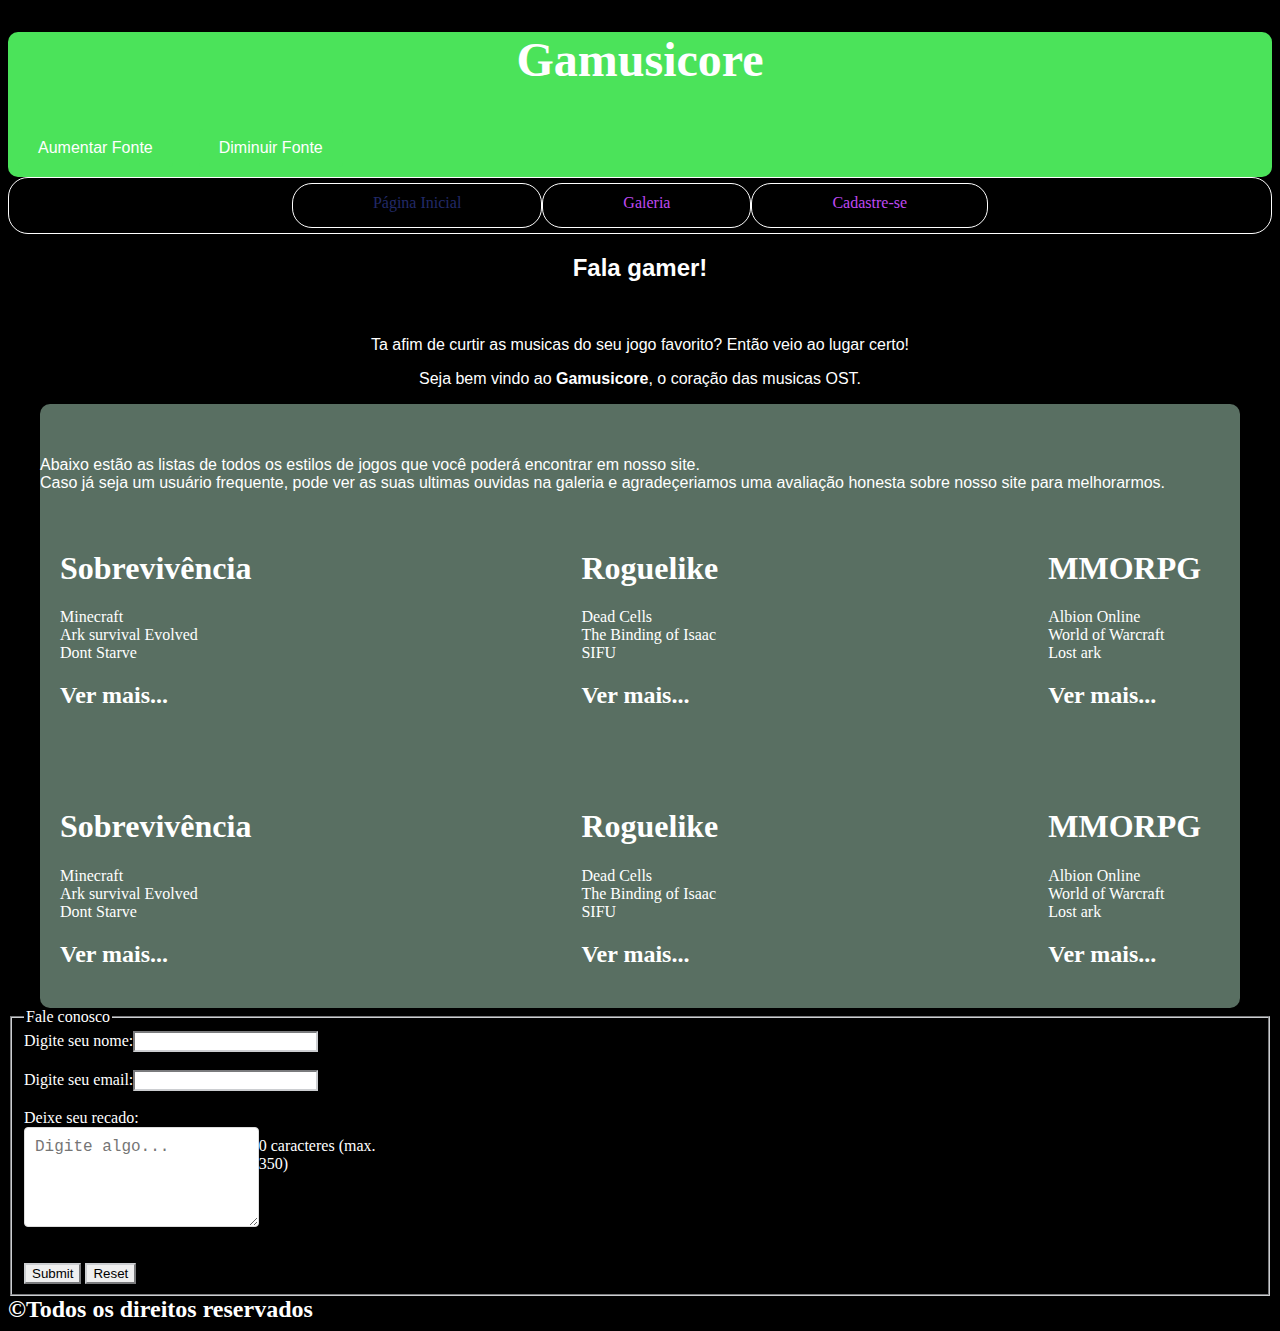
<file: Gamemusicore site/index.html>
<!DOCTYPE html>
<html lang="pt-br">

<head>
  <meta charset="UTF-8">
  <meta name="viewport" content="width=device-width, initial-scale=1.0">
  <title>GmusiCore</title>
  <link rel="stylesheet" href="css/style.css" />
  <link rel="icon" type="image/x-icon" href="images/Favicon.ico" />

</head>
<body>
  <header>
    <div id="texto">
      <h1>Gamusicore</h1>
      <div>
        <button id="increase-font">Aumentar Fonte</button>
        <button id="decrease-font">Diminuir Fonte</button>
      </div>
    </div>
  </header>
  
  <nav class="pesquisa">
    <a href="index.html" class="pesquisa" id="current">
      <li class="butao">
        Página Inicial
      </li>
    </a>
    <br/>
    <a href="./galeria.html" class="pesquisa" rel="next">
      <li class="butao">
        Galeria
      </li>
    </a>
    <br />
    <a href="./avaliação.html" class="pesquisa">
      <li class="butao">
        Cadastre-se
      </li>
    </a>
  </nav>
  <h2 style="color: #ffffff; font-family: Arial; text-align: center;">Fala gamer!</h2><br/>
  <p>Ta afim de curtir as musicas do seu jogo favorito?
    Então veio ao lugar certo!
  </p>
  <p>
    Seja bem vindo ao <strong>Gamusicore</strong>, o coração das musicas OST.
  </p>
  <main>
    <br />
    <br />
    <p style="text-align: left;"> Abaixo estão as listas de todos os estilos de jogos que você poderá encontrar em nosso
      site.
      <br /> Caso já seja um usuário frequente, pode ver as suas ultimas ouvidas na galeria e agradeçeriamos uma
      avaliação honesta sobre nosso site para melhorarmos.
    </p>
    <div class="container">
      <ul class="list">
        <li>
          <h1>Sobrevivência</h1>
        </li>
        <li>Minecraft</li>
        <li>Ark survival Evolved</li>
        <li>Dont Starve</li>
        <h2>Ver mais...</h2>
      </ul>
      <ul class="list">
        <li>
          <h1>Roguelike</h1>
        </li>
        <li>Dead Cells</li>
        <li>The Binding of Isaac</li>
        <li>SIFU</li>
        <h2>Ver mais...</h2>
      </ul>
      <ul class="list">
        <li>
          <h1>MMORPG</h1>
        </li>
        <li>Albion Online</li>
        <li>World of Warcraft</li>
        <li>Lost ark</li>
        <h2>Ver mais...</h2>
      </ul>
      </ul>
    </div>
    <br />
    <div class="container">
      <ul class="list">
        <li>
          <h1>Sobrevivência</h1>
        </li>
        <li>Minecraft</li>
        <li>Ark survival Evolved</li>
        <li>Dont Starve</li>
        <h2>Ver mais...</h2>
      </ul>
      <ul class="list">
        <li>
          <h1>Roguelike</h1>
        </li>
        <li>Dead Cells</li>
        <li>The Binding of Isaac</li>
        <li>SIFU</li>
        <h2>Ver mais...</h2>
      </ul>
      <ul class="list">
        <li>
          <h1>MMORPG</h1>
        </li>
        <li>Albion Online</li>
        <li>World of Warcraft</li>
        <li>Lost ark</li>
        <h2>Ver mais...</h2>
      </ul>
      </ul>
    </div>
  </main>
  <form>
    <fieldset>
      <legend>
      Fale conosco
      </legend>
      <div id="form">
        <label for="Idnome"> Digite seu nome:</label><input type="text" id="Idnome" />
        <br />
        <br />
        <label for="Idemail"> Digite seu email:</label><input type="email" id="Idemail"/>
        <br />
        <br />
        <label for="textarea"> Deixe seu recado:</label><div class="container">
          <textarea id="textarea" maxlength="350" placeholder="Digite algo..."></textarea>
         <div class="char-count">
           <span id="count">0</span> caracteres (max. 350)
         </div>
         <div id="message" class="message"></div>
      </div>
        <br />
        <br />
        <input type="submit" />
        <input type="reset" />
      </div>

    </fieldset>
    <footer id="texto">
      <strong>
        &copy;Todos os direitos reservados
      </strong>
    </footer>
  </form>
  <script>
    document.addEventListener('DOMContentLoaded', () => {
    const textarea = document.getElementById('textarea');
    const countSpan = document.getElementById('count');
    const messageDiv = document.getElementById('message');
    const maxLength = textarea.maxLength;

    // Função para atualizar o contador de caracteres e a mensagem
    function updateCharacterCount() {
        const charCount = textarea.value.length;
        countSpan.textContent = charCount;

        // Adiciona ou remove a classe 'red' com base no limite de caracteres
        if (charCount >= maxLength) {
            countSpan.classList.add('red');
            messageDiv.textContent = 'Você atingiu o limite máximo de caracteres!';
            messageDiv.style.display = 'block'; // Exibe a mensagem
        } else {
            countSpan.classList.remove('red');
            messageDiv.textContent = '';
            messageDiv.style.display = 'none'; // Oculta a mensagem
        }
    }

    // Adicionar um evento de input ao textarea
    textarea.addEventListener('input', updateCharacterCount);
});
document.addEventListener('DOMContentLoaded', () => {
    const textElement = document.getElementById('text');
    const increaseButton = document.getElementById('increase-font');
    const decreaseButton = document.getElementById('decrease-font');
    
    let fontSize = 16; // Tamanho inicial da fonte em pixels
    const minFontSize = 10; // Tamanho mínimo da fonte em pixels
    const maxFontSize = 40; // Tamanho máximo da fonte em pixels

    function updateFontSize() {
        textElement.style.fontSize = `${fontSize}px`;
    }

    increaseButton.addEventListener('click', () => {
        if (fontSize < maxFontSize) {
            fontSize += 2; // Aumenta o tamanho da fonte em 2 pixels
            updateFontSize();
        }
    });

    decreaseButton.addEventListener('click', () => {
        if (fontSize > minFontSize) {
            fontSize -= 2; // Diminui o tamanho da fonte em 2 pixels
            updateFontSize();
        }
    });

    // Define o tamanho inicial da fonte
    updateFontSize();
});

  </script>
</body>
</html>
</file>
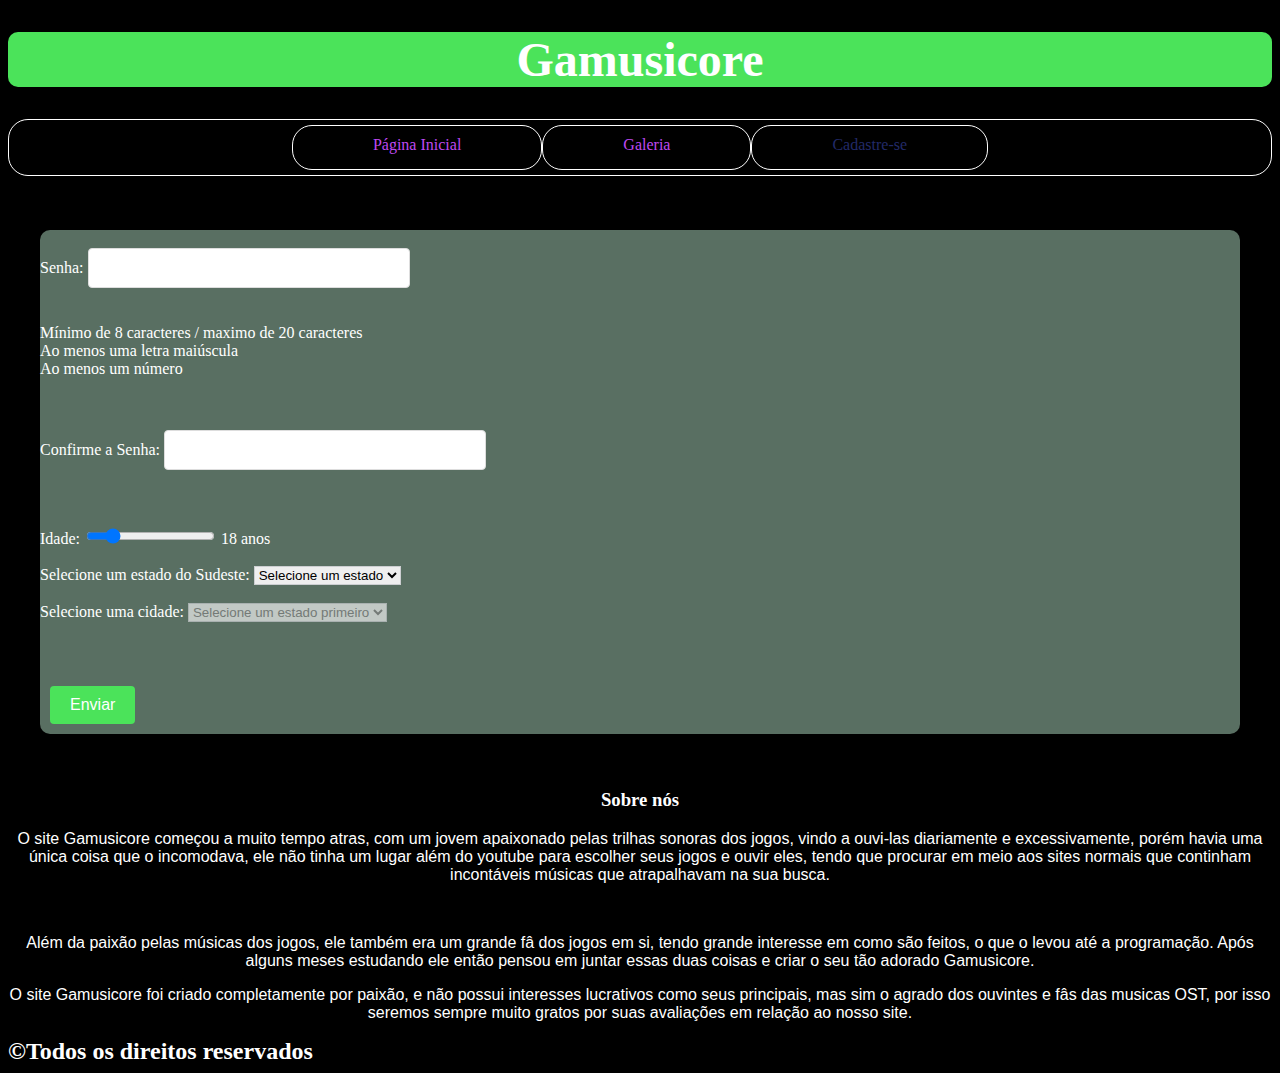
<file: Gamemusicore site/avaliação.html>
<!DOCTYPE html>
<html lang="pt-br">

<head>
  <meta charset="UTF-8">
  <meta name="viewport" content="width=device-width, initial-scale=1.0">
  <title>Formulário Cadastro</title>
  <link rel="icon" type="image/x-icon" href="images/Favicon.ico" />
  <link rel="stylesheet" href="css/style.css">
  <style>
    .error-message {
        color: red;
        font-size: 0.8em;
    }
    .success-message {
        color: green;
        font-size: 0.8em;
    }
</style>
</head>

<body>
  <header>
    <div id="texto">
      <h1>Gamusicore</h1>
    </div>
  </header>
  <nav class="pesquisa">
    <a href="index.html" class="pesquisa">
      <li class="butao">
        Página Inicial
      </li>
    </a>
    <br />
    <a href="./galeria.html" class="pesquisa" rel="prev">
      <li class="butao">
        Galeria
      </li>
    </a>
    <br />
    <a href="./avaliação.html" class="pesquisa" id="current">
      <li class="butao">
        Cadastre-se
      </li>
    </a>
  </nav>
  <br />
  <br />
  <br />
  <main>
    <form id="registrationForm">
      <br/>
      <div>
      <label for="password">Senha:</label>
      <input type="password" id="password" name="password" maxlength="20"/>
    </div>
      <ul id="requirements">
        <li id="min-length">Mínimo de 8 caracteres / maximo de 20 caracteres</li>
        <li id="uppercase">Ao menos uma letra maiúscula</li>
        <li id="number">Ao menos um número</li>
    </ul>
      <br/><br/>
    <div>
      <label for="confirmPassword">Confirme a Senha:</label>
      <input type="password" id="confirmPassword" name="confirmPassword" maxlength="20"/>
    </div>
      <br/><br/>
      <label for="age">Idade:</label>
      <input type="range" id="age" name="age" min="1" max="100" step="1" value="18" />
      <span id="ageValue">18</span> anos
      <br/><br/>
      <label for="state">Selecione um estado do Sudeste:</label>
      <select id="state" name="state" onchange="populateCities()">
        <option value="">Selecione um estado</option>
        <option value="SP">São Paulo</option>
        <option value="RJ">Rio de Janeiro</option>
        <option value="MG">Minas Gerais</option>
        <option value="ES">Espírito Santo</option>
      </select>
      <br/><br/>
      <label for="city">Selecione uma cidade:</label>
      <select id="city" name="city" disabled>
        <option value="">Selecione um estado primeiro</option>
      </select>
      <br/><br/>
      <span id="errorMessage" class="error-message"></span>
      <span id="successMessage" class="success-message"></span>
      <br/><br/>
      <button type="submit">Enviar</button>
    </form>

    <script src="script.js"></script>
  </main>

  <br />
  <br />
  <h3 style="color: #ffffff; text-align: center;">Sobre nós</h3>
  <p>
    O site Gamusicore começou a muito tempo atras, com um jovem apaixonado pelas trilhas sonoras dos jogos, vindo a
    ouvi-las diariamente e excessivamente,
    porém havia uma única coisa que o incomodava, ele não tinha um lugar além do youtube para escolher seus jogos e
    ouvir eles, tendo que procurar em meio aos sites normais
    que continham incontáveis músicas que atrapalhavam na sua busca.
  </p>
  <br />
  <p>
    Além da paixão pelas músicas dos jogos, ele também era um grande fâ dos jogos em si, tendo grande interesse em como
    são feitos, o que o levou até a programação.
    Após alguns meses estudando ele então pensou em juntar essas duas coisas e criar o seu tão adorado Gamusicore.
  </p>
  <p>
    O site Gamusicore foi criado completamente por paixão, e não possui interesses lucrativos como seus principais, mas
    sim o agrado dos ouvintes e fâs das musicas OST,
    por isso seremos sempre muito gratos por suas avaliações em relação ao nosso site.
  </p>
  <footer id="texto">
    <strong>
      &copy;Todos os direitos reservados
    </strong>
  </footer>
</body>

</html>
</file>
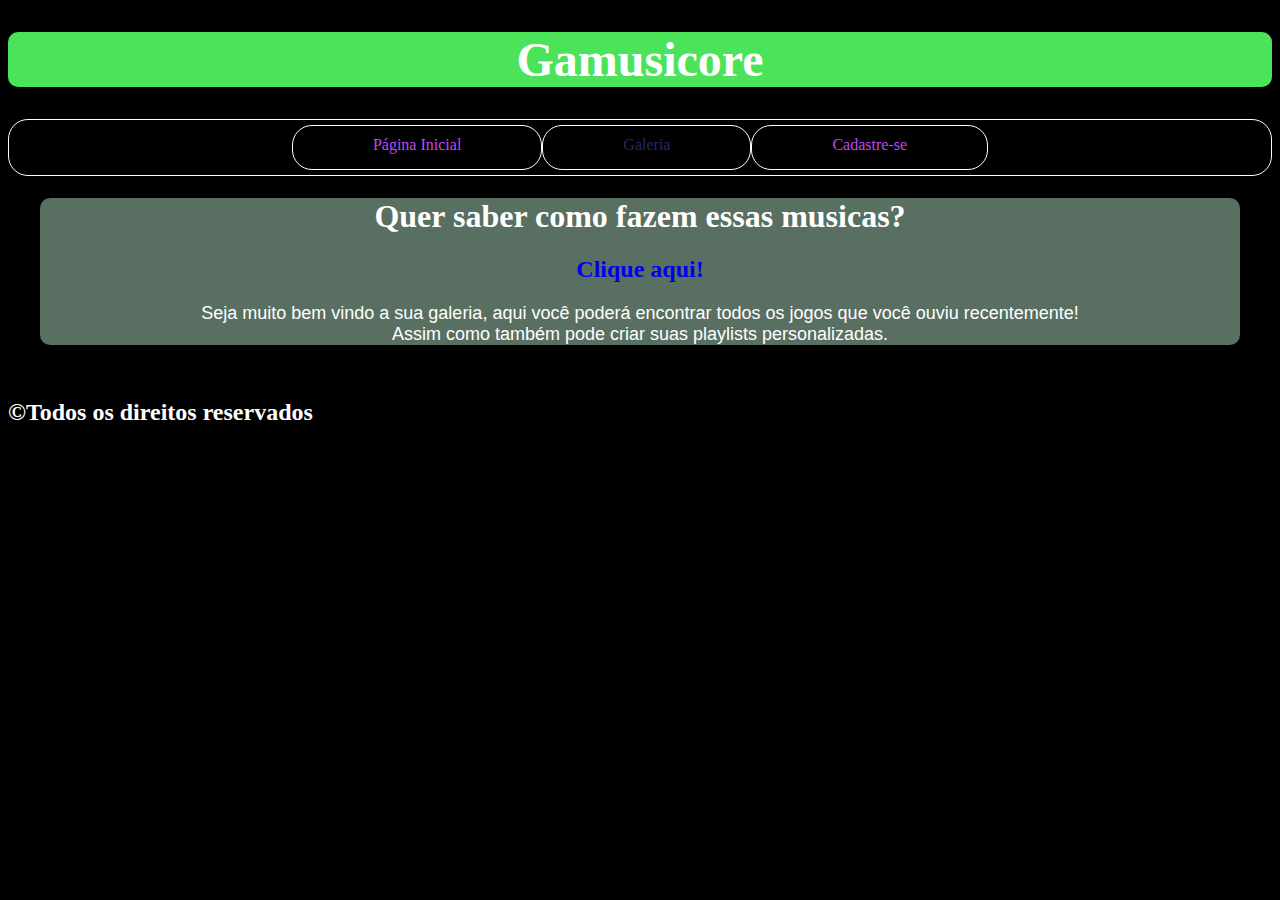
<file: Gamemusicore site/galeria.html>
<!DOCTYPE html>
<html lang="pt-br">

<head>
    <meta charset="UTF-8">
    <meta name="viewport" content="width=device-width, initial-scale=1.0">
    <title>Galery</title>
    <link rel="stylesheet" href="css/style.css" />
    <link rel="icon" type="image/x-icon" href="images/Favicon.ico" />

</head>

<body>
    <header>
        <div id="texto">
          <h1>Gamusicore</h1>
        </div>
      </header>
      <nav class="pesquisa">
        <a href="index.html" class="pesquisa" rel="prev">
          <li class="butao">
            Página Inicial
          </li>
        </a>
        <br/>
        <a href="./galeria.html" class="pesquisa" id="current">
        <li class="butao">
           Galeria
          </li>
        </a>
        <br />
        <a href="./avaliação.html" class="pesquisa" rel="next">
          <li class="butao">
            Cadastre-se
          </li>
        </a>
      </nav>
      <main>
        <p>
          <h1>Quer saber como fazem essas musicas?</h1>
          </p>
          <a href="https://www.youtube.com/watch?v=qjjT960FYt4" rel="external" target="_blank" id="azul" style="text-align: center; ">
              <h2>
                  Clique aqui!
              </h2>
          </a>
            <p style="font-size: large;">
              Seja muito bem vindo a sua galeria, aqui você poderá encontrar todos os jogos que você ouviu recentemente!<br />
              Assim como também pode criar suas playlists personalizadas.
          </p>
      </main>
    <br />
    <br />
    <footer id="texto">
        <strong>
            &copy;Todos os direitos reservados
        </strong>
    </footer>
</body>
</html>
</file>
<file: Gamemusicore site/css/style.css>
*{
    text-decoration: none;
    border-color:var(--prata);
}
:root {
    --azul: #222a68;
    --verde: #4be35a;
    --preto: #000000;
    --branco: #ffffff;
    --prata: #CCCED1;
    --cor5: #bf49f1;
    --cor6: #596f62;
}

body {
    background-color: var(--preto);
}

p {
    text-align: center;
    color: var(--branco);
    font-family: Arial;
    font-size: 16px;
    transition: font-size 0.3s ease;
}

h1 {
    color: var(--branco);
    text-align: center;
}

ul {
    color: var(--branco);
    list-style: none;
    padding: 0;
}

.rocks {
    color:var(--branco);
}

h4 {
    color: var(--branco);
}

.painel {
    text-align: center;
}

form {
    color: var(--branco);
}

#Idrecado {
    height: 50px;
}

fieldset {
    display: flex;
    flex-direction: row;
}

#form {
    width: 30%;
}

#video {
    width: 20%;
}

header {
    background-color: var(--verde);
    font-size: x-large;
    border-radius: 10px;
    width: 1000x;
    height: fit-content;
    position: static;

}

#texto {
    color: #ffffff;
}

footer {
    background-color: var(--preto);
    font-size: x-large;
    border-radius: 20px;
    height: 100%;
    width: 100%;
    position: static;
}

#estilo {
    text-align: left;
}

body {
    background-color: var(--preto);
    background-image: none;
    background-blend-mode: overlay;
}

.container {
    color: var(--branco);
    display: flex;
    max-width: 600px;
}

.list {
    display: inline-block;
    vertical-align: top;
    margin: 10px;
    padding: 10px;
    list-style-type: none;
    margin-right: 300px;
}

.foto {
    height: 20%;
    width: 20%;
}

.aval {
    height: 50px;
}

.cabeça {
    margin-right: 100px;
}

#azul {
    text-decoration: none;
}

nav {
    position: static;
    
}
main{
    margin: auto;
    width: 1200px;
    background-color: var(--cor6);
}
a:hover{
    color: var(--azul);
    scale: (2.0);
    cursor: pointer;
}
.pesquisa{
    text-decoration: none;
    list-style: none;
    color: var(--cor5);
    justify-content: center;
    text-align: center;
    display:flex;
    border: 1px solid var(--branco);
    padding: 5px 0px 5px 0px;
    border-radius: 20px;
}
.butao{
    padding: 5px 80px 10px 80px;    
}
#current{
    color: var(--azul);
}
main{
    border-radius: 10px;
}
textarea {
    width: 70%;
    height: 100px;
    padding: 10px;
    border: 1px solid #ddd;
    border-radius: 4px;
    box-sizing: border-box;
    font-size: 16px;
    resize: vertical;
}
.char-count {
    margin-top: 10px;
    font-size: 16px;
    color: #ffffff;
}

.char-count.red {
    color: red;
}
.message {
    margin-top: 10px;
    font-size: 16px;
    color: red;
    display: none; /* Oculta a mensagem por padrão */
}
button {
    margin: 10px;
    padding: 10px 20px;
    font-size: 16px;
    border: none;
    border-radius: 4px;
    cursor: pointer;
    background-color: var(--verde);
    color: white;
    transition: background-color 0.3s ease;
}

button:hover {
    background-color: var(--verde);
}
input[type="password"] {
    width: 25%;
    padding: 10px;
    margin-bottom: 20px;
    border: 1px solid #ddd;
    border-radius: 4px;
    font-size: 16px;
}
li.valid {
    color: green;
}

li.invalid {
    color: red;
}
.form-group {
    margin-bottom: 15px;
    text-align: left;
}

botao {
    margin-top: 10px;
    padding: 10px 20px;
    font-size: 16px;
    border: none;
    border-radius: 4px;
    cursor: pointer;
    background-color: #007bff;
    color: white;
    transition: background-color 0.3s ease;
}

botao:hover {
    background-color: #0056b3;
}

.messagem {
    margin-top: 10px;
    font-size: 16px;
    color: red;
}
</file>
